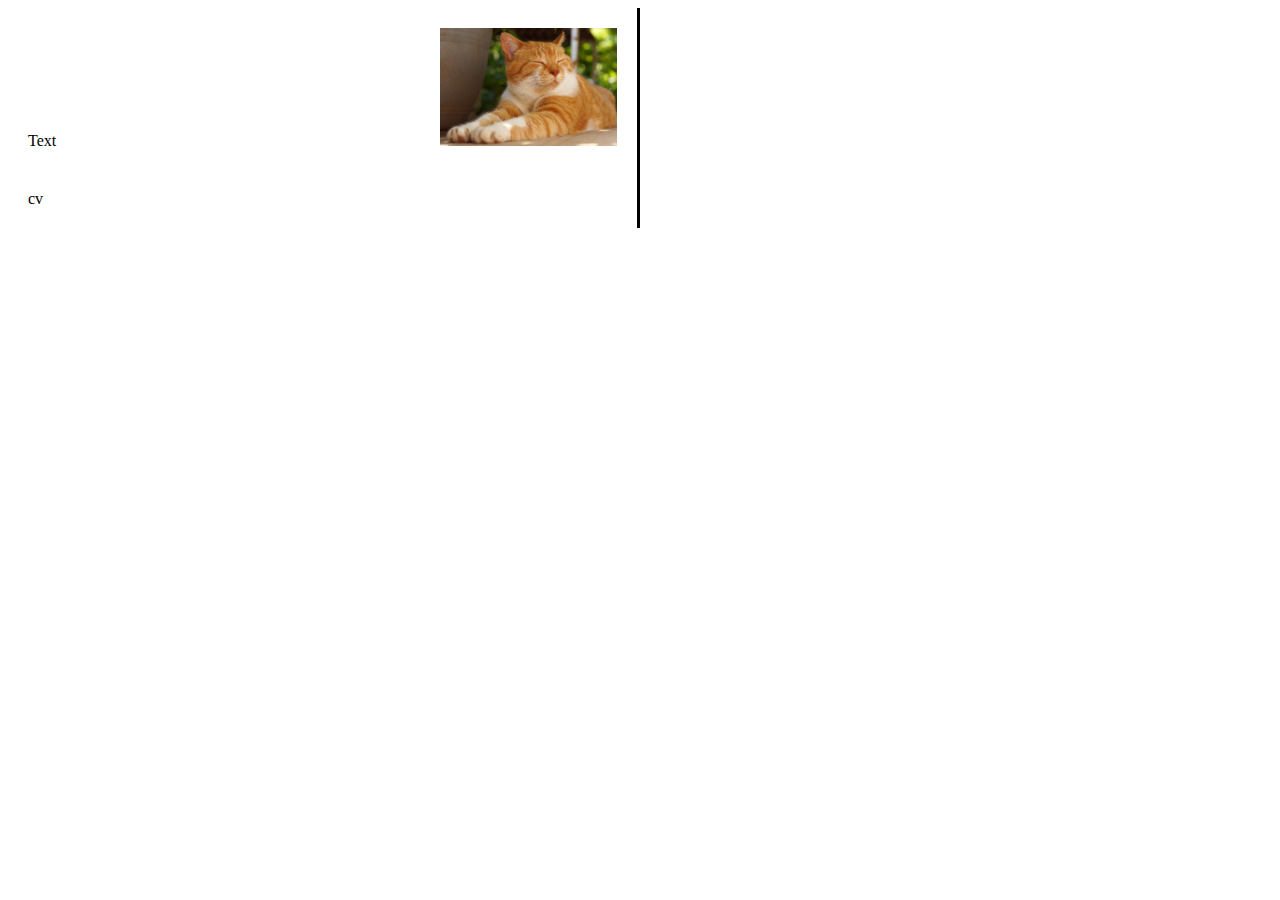
<file: index.html>
<!DOCTYPE html>
<html lang="en">
  <head>
    <meta charset="UTF-8" />
    <meta http-equiv="X-UA-Compatible" content="IE=edge" />
    <meta name="viewport" content="width=device-width, initial-scale=1.0" />
    <title>Home page</title>

    <link rel="stylesheet" href="./style.css" />
  </head>
  <body>
    <article class="inline-block cv cv-1">
      <header>
        <section class="inline-block text-section">
          Text
        </section><section class="inline-block avatar-section">
          <img class="avatar" src="./cat.jpg" alt="Cat">
        </section>
      </header>
    </article>
    <article class="inline-block cv cv-2">cv</article>
  </body>
</html>
</file>
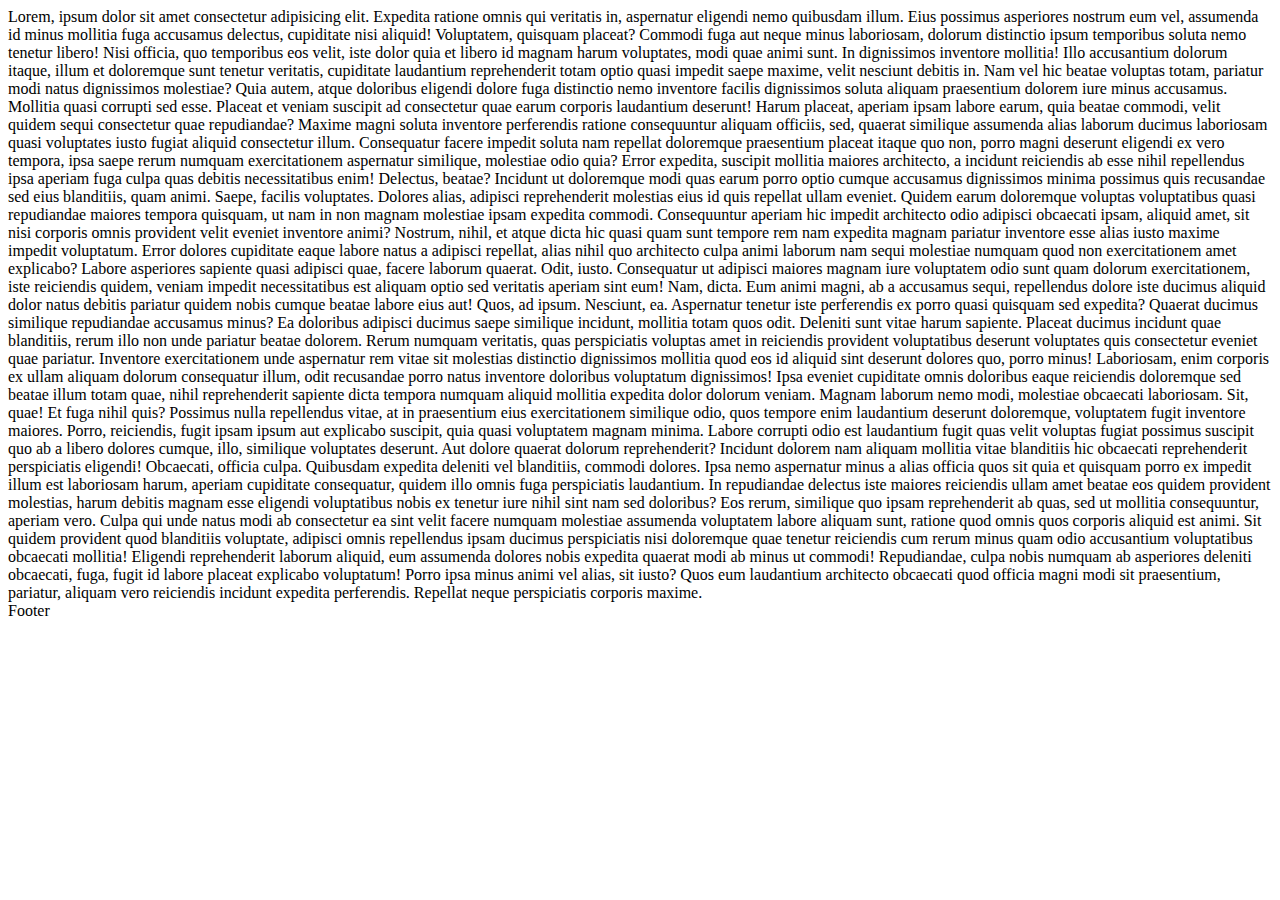
<file: about.html>
<!DOCTYPE html>
<html lang="en">
<head>
  <meta charset="UTF-8">
  <meta http-equiv="X-UA-Compatible" content="IE=edge">
  <meta name="viewport" content="width=device-width, initial-scale=1.0">
  <title>About page</title>
</head>
<body>
  <div>
      Lorem, ipsum dolor sit amet consectetur adipisicing elit. Expedita ratione
      omnis qui veritatis in, aspernatur eligendi nemo quibusdam illum. Eius
      possimus asperiores nostrum eum vel, assumenda id minus mollitia fuga
      accusamus delectus, cupiditate nisi aliquid! Voluptatem, quisquam placeat?
      Commodi fuga aut neque minus laboriosam, dolorum distinctio ipsum
      temporibus soluta nemo tenetur libero! Nisi officia, quo temporibus eos
      velit, iste dolor quia et libero id magnam harum voluptates, modi quae
      animi sunt. In dignissimos inventore mollitia! Illo accusantium dolorum
      itaque, illum et doloremque sunt tenetur veritatis, cupiditate laudantium
      reprehenderit totam optio quasi impedit saepe maxime, velit nesciunt
      debitis in. Nam vel hic beatae voluptas totam, pariatur modi natus
      dignissimos molestiae? Quia autem, atque doloribus eligendi dolore fuga
      distinctio nemo inventore facilis dignissimos soluta aliquam praesentium
      dolorem iure minus accusamus. Mollitia quasi corrupti sed esse. Placeat et
      veniam suscipit ad consectetur quae earum corporis laudantium deserunt!
      Harum placeat, aperiam ipsam labore earum, quia beatae commodi, velit
      quidem sequi consectetur quae repudiandae? Maxime magni soluta inventore
      perferendis ratione consequuntur aliquam officiis, sed, quaerat similique
      assumenda alias laborum ducimus laboriosam quasi voluptates iusto fugiat
      aliquid consectetur illum. Consequatur facere impedit soluta nam repellat
      doloremque praesentium placeat itaque quo non, porro magni deserunt
      eligendi ex vero tempora, ipsa saepe rerum numquam exercitationem
      aspernatur similique, molestiae odio quia? Error expedita, suscipit
      mollitia maiores architecto, a incidunt reiciendis ab esse nihil
      repellendus ipsa aperiam fuga culpa quas debitis necessitatibus enim!
      Delectus, beatae? Incidunt ut doloremque modi quas earum porro optio
      cumque accusamus dignissimos minima possimus quis recusandae sed eius
      blanditiis, quam animi. Saepe, facilis voluptates. Dolores alias, adipisci
      reprehenderit molestias eius id quis repellat ullam eveniet. Quidem earum
      doloremque voluptas voluptatibus quasi repudiandae maiores tempora
      quisquam, ut nam in non magnam molestiae ipsam expedita commodi.
      Consequuntur aperiam hic impedit architecto odio adipisci obcaecati ipsam,
      aliquid amet, sit nisi corporis omnis provident velit eveniet inventore
      animi? Nostrum, nihil, et atque dicta hic quasi quam sunt tempore rem nam
      expedita magnam pariatur inventore esse alias iusto maxime impedit
      voluptatum. Error dolores cupiditate eaque labore natus a adipisci
      repellat, alias nihil quo architecto culpa animi laborum nam sequi
      molestiae numquam quod non exercitationem amet explicabo? Labore
      asperiores sapiente quasi adipisci quae, facere laborum quaerat. Odit,
      iusto. Consequatur ut adipisci maiores magnam iure voluptatem odio sunt
      quam dolorum exercitationem, iste reiciendis quidem, veniam impedit
      necessitatibus est aliquam optio sed veritatis aperiam sint eum! Nam,
      dicta. Eum animi magni, ab a accusamus sequi, repellendus dolore iste
      ducimus aliquid dolor natus debitis pariatur quidem nobis cumque beatae
      labore eius aut! Quos, ad ipsum. Nesciunt, ea. Aspernatur tenetur iste
      perferendis ex porro quasi quisquam sed expedita? Quaerat ducimus
      similique repudiandae accusamus minus? Ea doloribus adipisci ducimus saepe
      similique incidunt, mollitia totam quos odit. Deleniti sunt vitae harum
      sapiente. Placeat ducimus incidunt quae blanditiis, rerum illo non unde
      pariatur beatae dolorem. Rerum numquam veritatis, quas perspiciatis
      voluptas amet in reiciendis provident voluptatibus deserunt voluptates
      quis consectetur eveniet quae pariatur. Inventore exercitationem unde
      aspernatur rem vitae sit molestias distinctio dignissimos mollitia quod
      eos id aliquid sint deserunt dolores quo, porro minus! Laboriosam, enim
      corporis ex ullam aliquam dolorum consequatur illum, odit recusandae porro
      natus inventore doloribus voluptatum dignissimos! Ipsa eveniet cupiditate
      omnis doloribus eaque reiciendis doloremque sed beatae illum totam quae,
      nihil reprehenderit sapiente dicta tempora numquam aliquid mollitia
      expedita dolor dolorum veniam. Magnam laborum nemo modi, molestiae
      obcaecati laboriosam. Sit, quae! Et fuga nihil quis? Possimus nulla
      repellendus vitae, at in praesentium eius exercitationem similique odio,
      quos tempore enim laudantium deserunt doloremque, voluptatem fugit
      inventore maiores. Porro, reiciendis, fugit ipsam ipsum aut explicabo
      suscipit, quia quasi voluptatem magnam minima. Labore corrupti odio est
      laudantium fugit quas velit voluptas fugiat possimus suscipit quo ab a
      libero dolores cumque, illo, similique voluptates deserunt. Aut dolore
      quaerat dolorum reprehenderit? Incidunt dolorem nam aliquam mollitia vitae
      blanditiis hic obcaecati reprehenderit perspiciatis eligendi! Obcaecati,
      officia culpa. Quibusdam expedita deleniti vel blanditiis, commodi
      dolores. Ipsa nemo aspernatur minus a alias officia quos sit quia et
      quisquam porro ex impedit illum est laboriosam harum, aperiam cupiditate
      consequatur, quidem illo omnis fuga perspiciatis laudantium. In
      repudiandae delectus iste maiores reiciendis ullam amet beatae eos quidem
      provident molestias, harum debitis magnam esse eligendi voluptatibus nobis
      ex tenetur iure nihil sint nam sed doloribus? Eos rerum, similique quo
      ipsam reprehenderit ab quas, sed ut mollitia consequuntur, aperiam vero.
      Culpa qui unde natus modi ab consectetur ea sint velit facere numquam
      molestiae assumenda voluptatem labore aliquam sunt, ratione quod omnis
      quos corporis aliquid est animi. Sit quidem provident quod blanditiis
      voluptate, adipisci omnis repellendus ipsam ducimus perspiciatis nisi
      doloremque quae tenetur reiciendis cum rerum minus quam odio accusantium
      voluptatibus obcaecati mollitia! Eligendi reprehenderit laborum aliquid,
      eum assumenda dolores nobis expedita quaerat modi ab minus ut commodi!
      Repudiandae, culpa nobis numquam ab asperiores deleniti obcaecati, fuga,
      fugit id labore placeat explicabo voluptatum! Porro ipsa minus animi vel
      alias, sit iusto? Quos eum laudantium architecto obcaecati quod officia
      magni modi sit praesentium, pariatur, aliquam vero reiciendis incidunt
      expedita perferendis. Repellat neque perspiciatis corporis maxime.
  </div>
  <footer id="footer">Footer</footer>
</body>
</html>
</file>
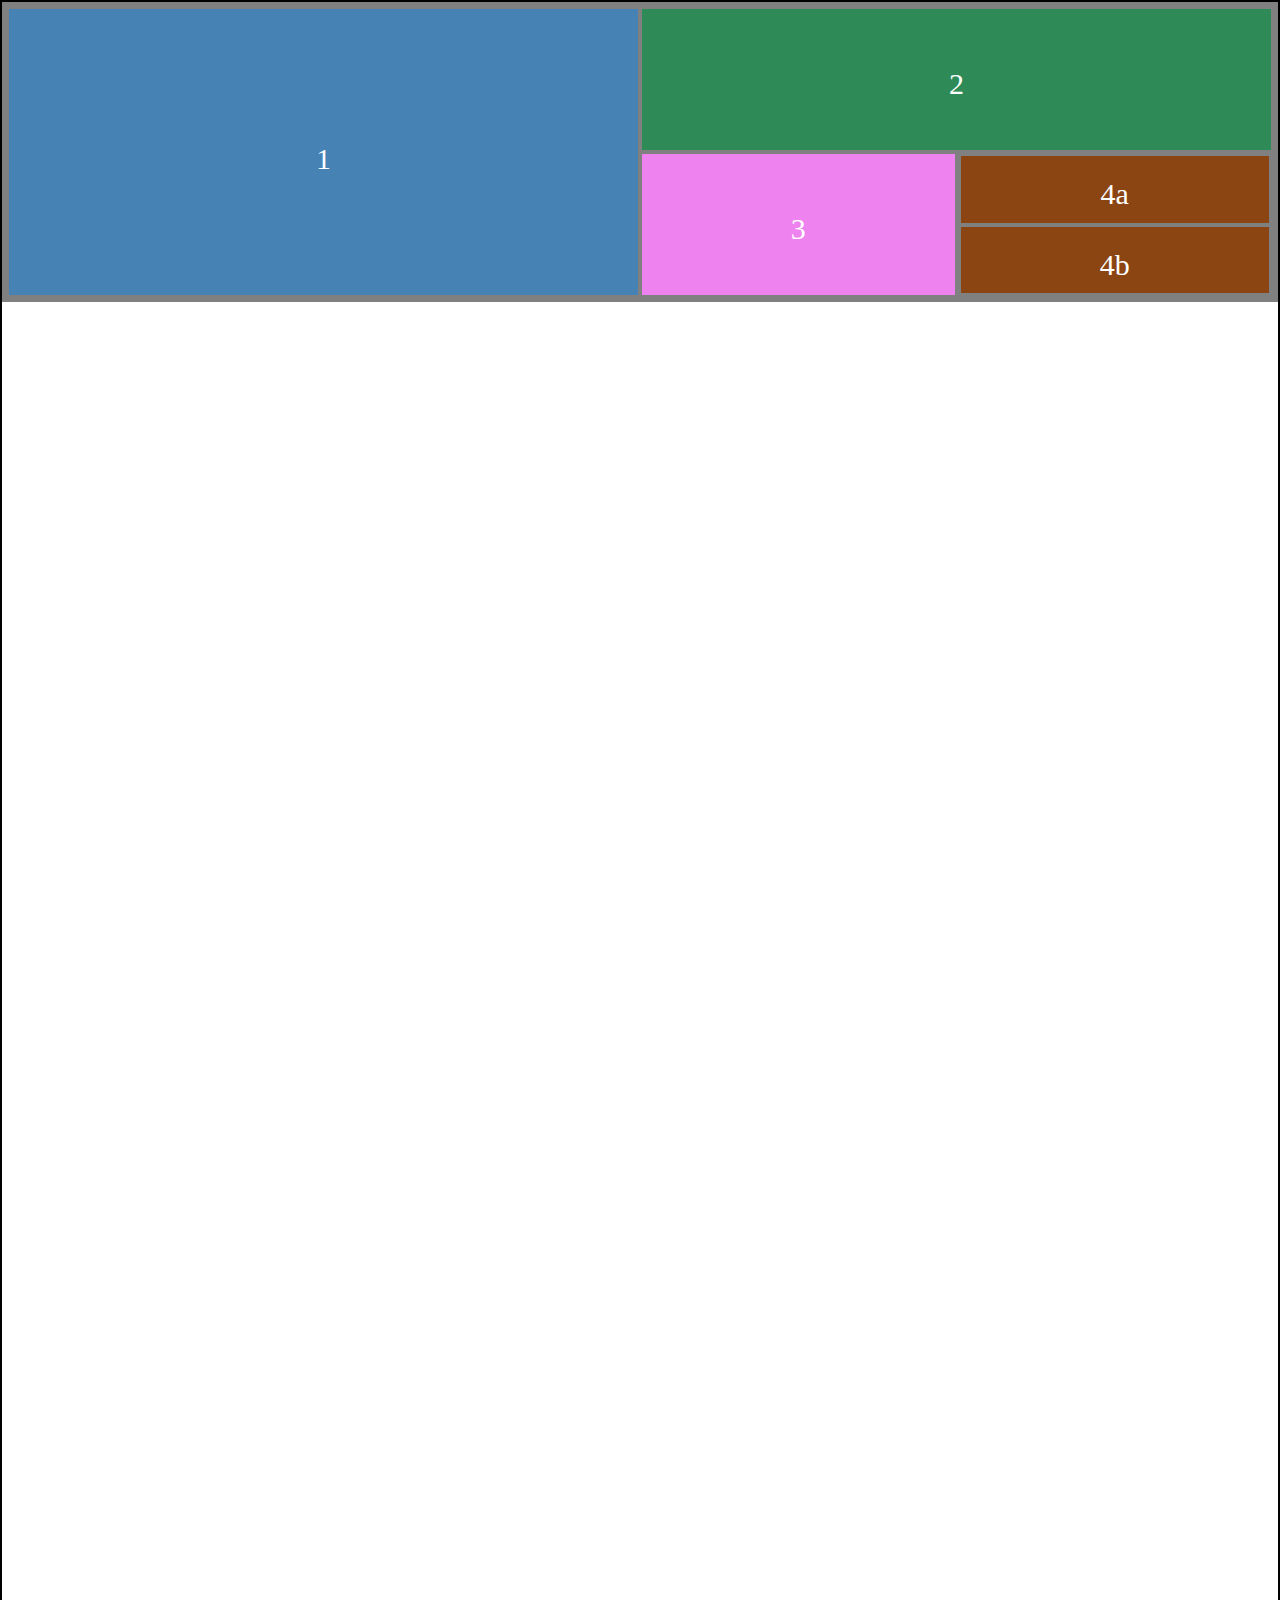
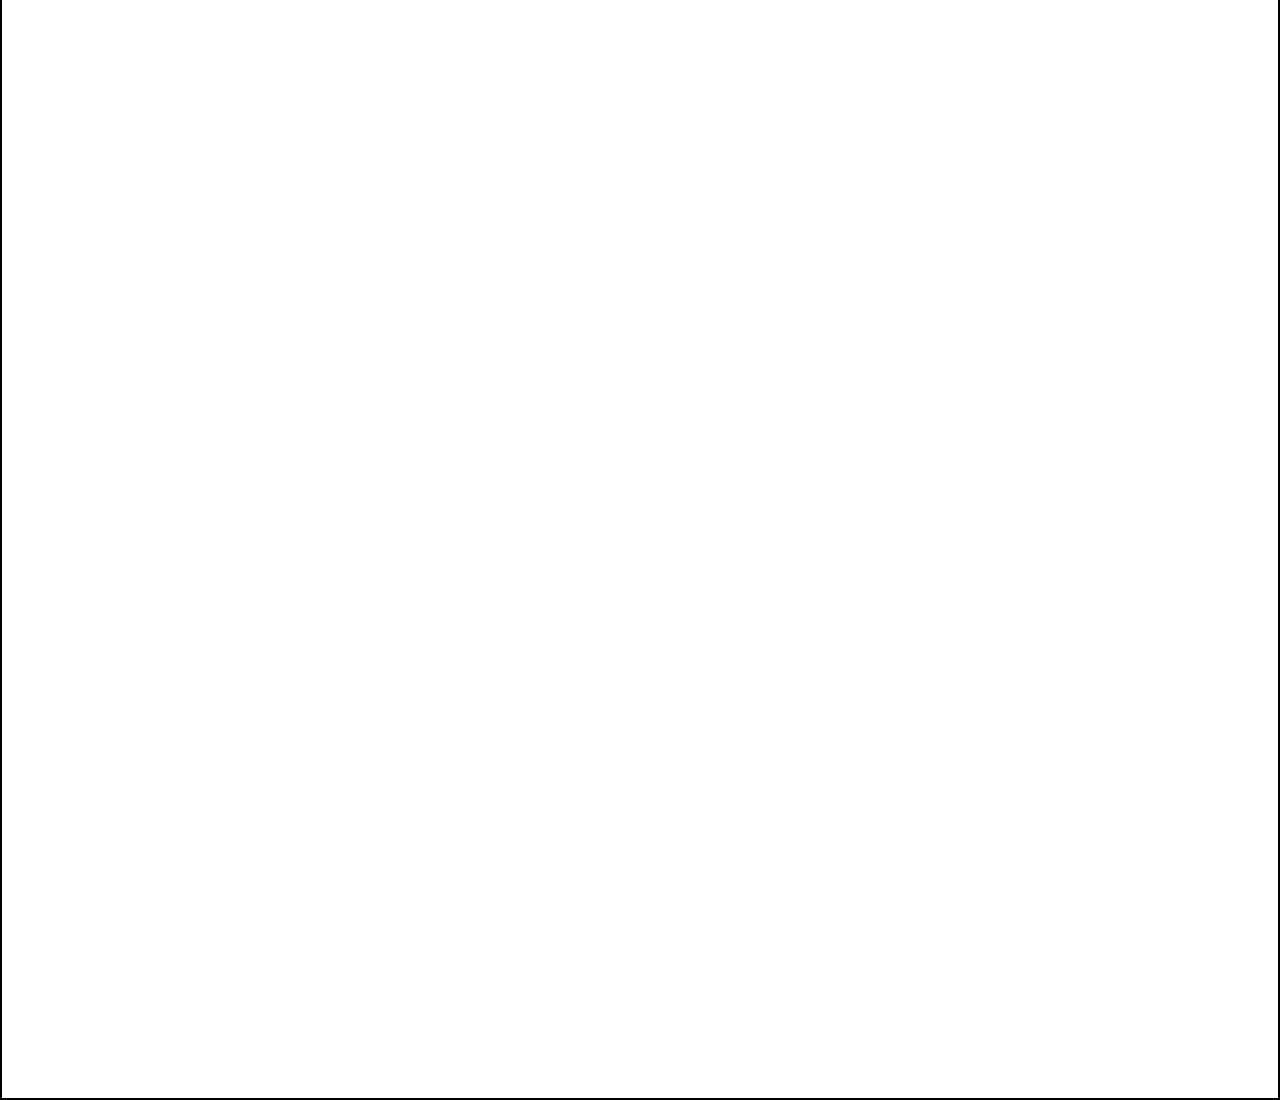
<file: plateMenu.html>
<!DOCTYPE html>
<html lang="en">
  <head>
    <meta charset="UTF-8" />
    <meta http-equiv="X-UA-Compatible" content="IE=edge" />
    <meta name="viewport" content="width=device-width, initial-scale=1.0" />
    <title>Register page</title>

    <link rel="stylesheet" href="./plateMenu.css" />
  </head>
  <body>
    <main class="plate-container">
      <section class="inl-bk plate plate-row plate-1" id="plate-1">1</section>
      <section class="inl-bk plate-row">
        <section class="plate halfheight" id="plate-2">2</section>

        <section class="halfheight">
          <section class="inl-bk plate plate-row" id="plate-3">3</section>
          <section class="inl-bk plate plate-row">
            <section class="plate halfheight" id="plate-4">4a</section>
            <section class="plate halfheight" id="plate-4">4b</section>
          </section>
        </section>
      </section>
    </main>
  </body>
</html>
</file>
<file: style.css>
.inline-block {
  display: inline-block;
}

.cv {
  box-sizing: border-box;
  border-right: 3px solid black;
  width: 50%;
  padding: 20px;
}

.avatar {
  width: 100%;
}

.text-section {
  width: 70%;
}

.avatar-section {
  width: 30%;
}
</file>
<file: plateMenu.css>
* {
  box-sizing: border-box;
}

body {
  margin: 0;
  border: 2px solid;
  height: 300vh;
  width: 100vw;
  /* background-color: black; */
}

.plate-container {
  border: 5px solid grey;
  /* max-height: 300px; */
  height: 300px;
  font-size: 0;
}

.inl-bk {
  display: inline-block;
}

.plate {
  border: 2px solid grey;
  color: white;
  text-align: center;
  vertical-align: middle;
  /* padding-top: 150px; */
  font-size: 30px;
}

.plate-row {
  height: 100%;
  width: 50%;
}

.halfheight {
  height: 50%;
}

.plate-1 {
  vertical-align: top;
}

#plate-1 {
  line-height: 300px;
  background-color: steelblue;

  background-image: url("https://i.guim.co.uk/img/media/26392d05302e02f7bf4eb143bb84c8097d09144b/446_167_3683_2210/master/3683.jpg?width=1200&height=1200&quality=85&auto=format&fit=crop&s=49ed3252c0b2ffb49cf8b508892e452d");
  background-repeat: no-repeat;
  background-size: cover;
  background-position: bottom -30px left;

  /* background-attachment: fixed; */
  
  /* background-image: linear-gradient(#3f5efb 20%, hsl(348, 97%, 63%) 100%); */
}

#plate-2 {
  line-height: 150px;
  background-color: seagreen;
}

#plate-3 {
  line-height: 150px;
  background-color: violet;
}

#plate-4 {
  line-height: 75px;
  background-color: saddlebrown;
}
</file>
